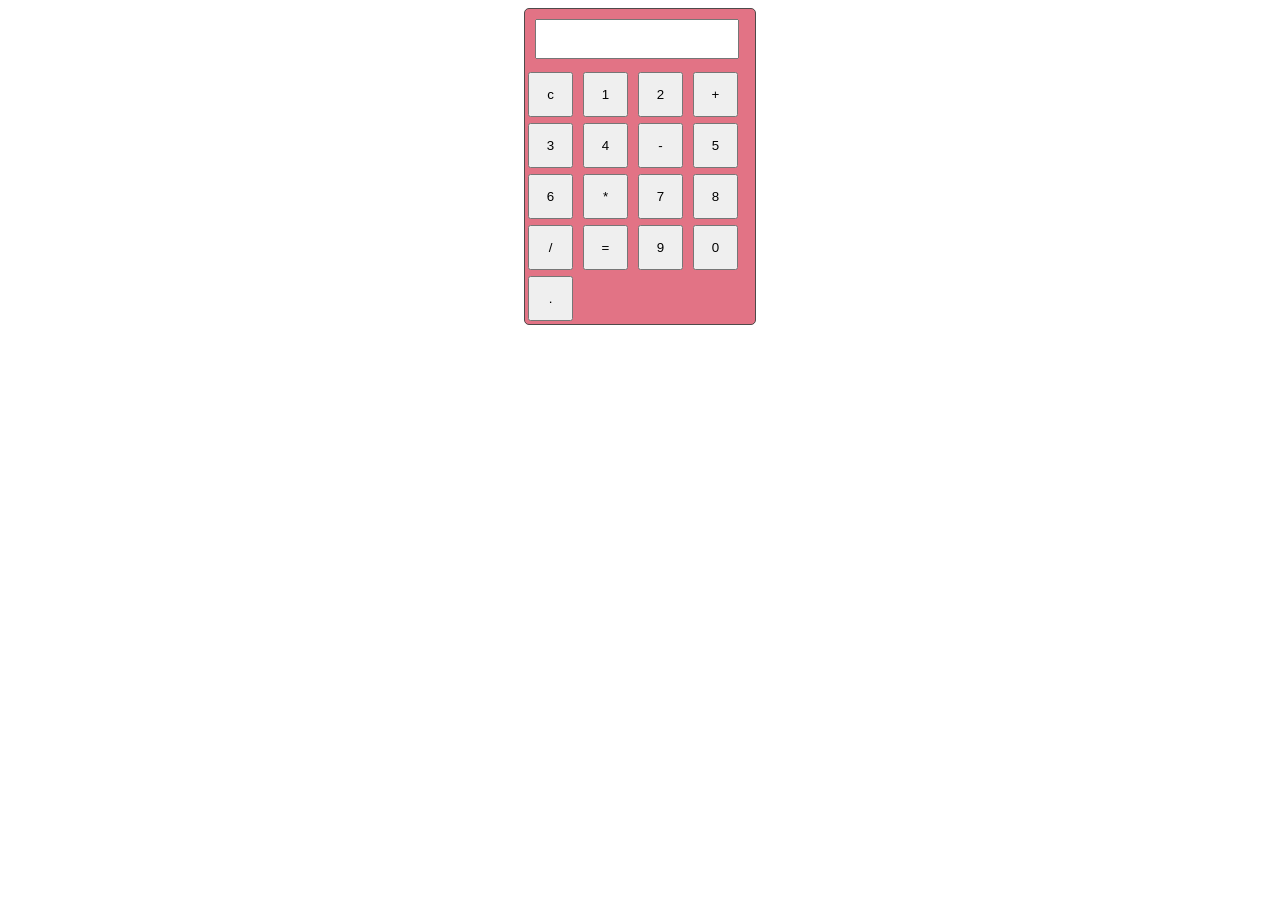
<file: index.html>
<!DOCTYPE html>
<html lang="en">
<head>
  <link rel="stylesheet" href="calculator.css">

  <title>calculator</title>
</head>
<body>
  <div id="calculator">
    <input type="text" id="display" readonly>
   <div id="button-container">
    <button class="button" onclick= "currentDisplay=currentDisplay='';
     document.querySelector('#display').value = currentDisplay">c</button>

    <button class="button" onclick="currentDisplay = currentDisplay +'1';
     document.querySelector('#display').value = currentDisplay">1</button>

    <button class="button" onclick="currentDisplay = currentDisplay +'2';
     document.querySelector('#display').value = currentDisplay">2</button>

    <button class="button" onclick="currentDisplay = currentDisplay +'+';
     document.querySelector('#display').value = currentDisplay">+</button>

    <button class="button" onclick="currentDisplay = currentDisplay +'3';
     document.querySelector('#display').value = currentDisplay">3</button>

    <button class="button" onclick="currentDisplay = currentDisplay +'4';
     document.querySelector('#display').value = currentDisplay">4</button>

    <button class="button" onclick="currentDisplay = currentDisplay +'-';
     document.querySelector('#display').value = currentDisplay">-</button>

    <button class="button" onclick="currentDisplay = currentDisplay +'5';
     document.querySelector('#display').value = currentDisplay">5</button>

    <button class="button" onclick="currentDisplay = currentDisplay +'6';
     document.querySelector('#display').value = currentDisplay">6</button>

    <button class="button" onclick="currentDisplay = currentDisplay +'*';
     document.querySelector('#display').value = currentDisplay">*</button>

    <button class="button" onclick="currentDisplay = currentDisplay +'7';
     document.querySelector('#display').value = currentDisplay">7</button>

    <button class="button" onclick="currentDisplay = currentDisplay +'8';
     document.querySelector('#display').value = currentDisplay">8</button>

    <button class="button" onclick="currentDisplay = currentDisplay +'/';
     document.querySelector('#display').value = currentDisplay">/</button>



    <button class="button" onclick="
    currentDisplay=eval(currentDisplay);
    document.querySelector('#display').value = currentDisplay">=</button>

    

    <button class="button" onclick="currentDisplay = currentDisplay +'9';
     document.querySelector('#display').value = currentDisplay">9</button>

    <button class="button" onclick="currentDisplay = currentDisplay +'0';
     document.querySelector('#display').value = currentDisplay">0</button>

    <button class="button" onclick="currentDisplay = currentDisplay +'.';
     document.querySelector('#display').value = currentDisplay">.</button>
    
   </div>

  </div>

   <script>
    let currentDisplay='';
    
    document.querySelector('#display').value=currentDisplay;
  </script>
 
  
</body>
</html>
</file>
<file: calculator.css>
#calculator{
  border:1px solid rgb(78, 74, 74);
  border-radius: 5px;
  width: 230px;
  margin: auto;
  background-color: rgb(226, 115, 133);
  
  
}
#display{
  margin:10px;
  width:85%;

  font-size: 30px;
  
  
}

.button-container{
  display: flex;
  justify-content: center;
  flex-wrap: wrap;
  

}
.button{
  
  width:45px;
  height:45px;
  margin:3px
  
  
}
</file>
